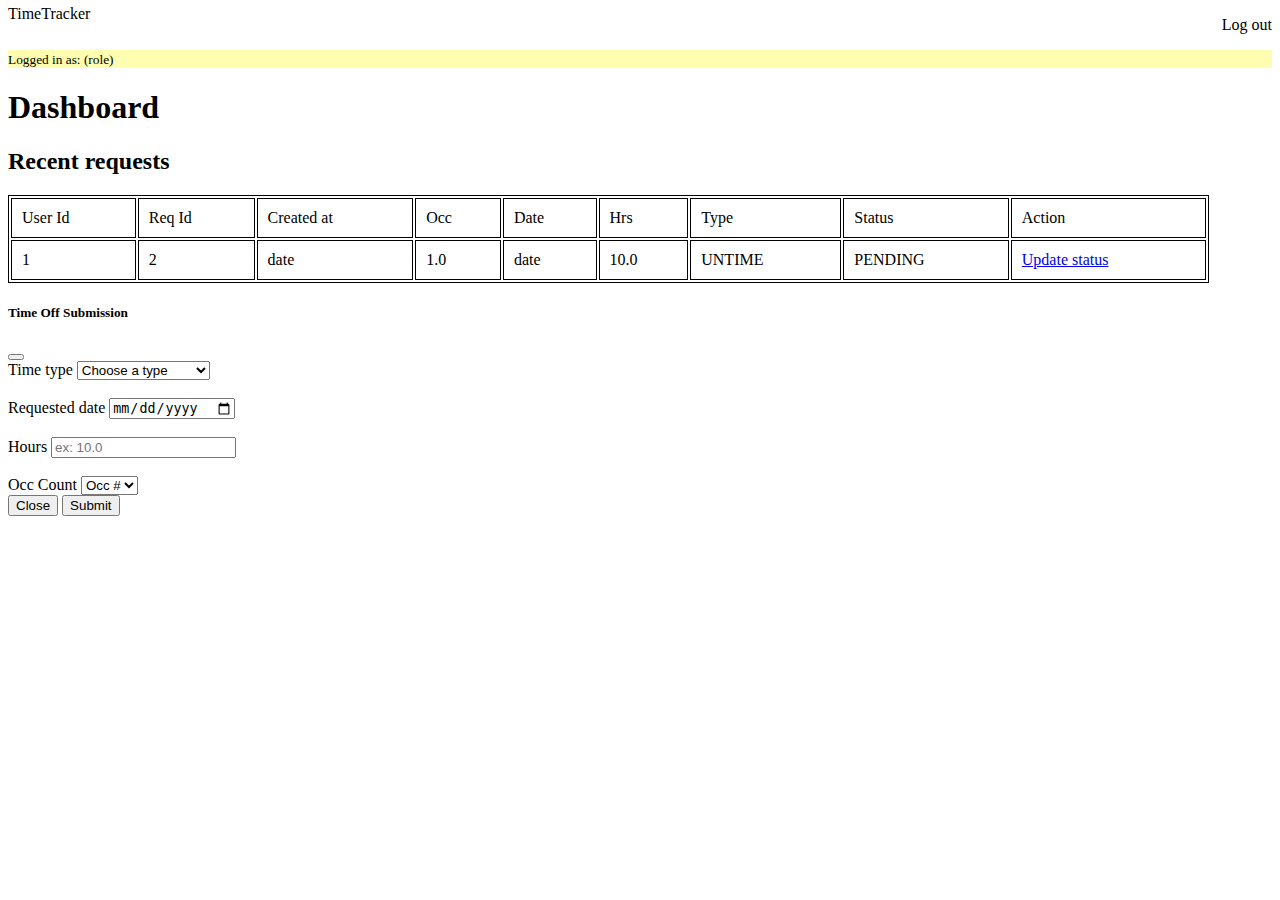
<file: src/main/resources/templates/adminDashboard.html>
<!DOCTYPE html>
<html lang="en" xmlns:th="http://www.thymeleaf.org">
<head>
  <meta charset="UTF-8">
  <meta name="viewport" content="width=device-width, initial-scale=1">
  <title>Admin Dashboard</title>

  <link rel="stylesheet" th:href="@{/css/styles.css}">
  <!-- for dev purposes only -->
  <link href="https://cdn.jsdelivr.net/npm/bootstrap@5.3.8/dist/css/bootstrap.min.css" rel="stylesheet" integrity="sha384-sRIl4kxILFvY47J16cr9ZwB07vP4J8+LH7qKQnuqkuIAvNWLzeN8tE5YBujZqJLB" crossorigin="anonymous">

  <style>
    nav ul {
        list-style-type: none;
        display: flex;
        justify-content: end;
    }
    table {
        border: 1px solid black;
        width: 95%;
    }
    table tr {
        border: 1px solid black;
    }
    table tr td {
        border: 1px solid black;
        padding: 10px;
    }

    .loggedInUserBanner {
        background: #FFFDAF;
    }
  </style>
</head>
<body>
<span style="position: absolute; top: 5px;">TimeTracker</span>
<nav>
  <ul>
    <li><a th:href="@{/logout}">Log out</a></li>
  </ul>
</nav>
<div class="loggedInUserBanner">
  <small>Logged in as: <span th:text="${loggedInEmail}"></span><span>(role)</span></small>
</div>
<h1>Dashboard</h1>



<div class="tableContainer">
  <h2>Recent requests</h2>

  <table>
    <tr>
      <td>User Id</td>
      <td>Req Id</td>
      <td>Created at</td>
      <td>Occ</td>
      <td>Date</td>
      <td>Hrs</td>
      <td>Type</td>
      <td>Status</td>
      <td>Action</td>
    </tr>
    <tr>
      <td>1</td>
      <td>2</td>
      <td>date</td>
      <td>1.0</td>
      <td>date</td>
      <td>10.0</td>
      <td>UNTIME</td>
      <td>PENDING</td>
      <td><a href="#">Update status</a></td>
    </tr>

  </table>
</div>


<!-- time request form popup modal -->
<div class="modal" tabindex="-1" id="timeReqModal">
  <div class="modal-dialog">
    <div class="modal-content">
      <div class="modal-header">
        <h5 class="modal-title">Time Off Submission</h5>
        <button type="button" class="btn-close" data-bs-dismiss="modal" aria-label="Close"></button>
      </div>
      <div class="modal-body">
        <form method="post" th:action="@{/dashboard}">
          <label>Time type</label>
          <select name="timeType">
            <option value="default">Choose a type</option>
            <option value="UNTIME">Unscheduled Time</option>
            <option value="SCHTIME">Scheduled PTO</option>
          </select>
          <br>
          <br>
          <label>Requested date</label>
          <input type="date" name="requestDate" required>
          <br>
          <br>
          <label>Hours</label>
          <input type="number" placeholder="ex: 10.0" name="requestHours" required>
          <br>
          <br>
          <label>Occ Count</label>
          <select name="occurrenceCount">
            <option value="default">Occ #</option>
            <option value="0.0">0.0</option>
            <option value="0.25">0.25</option>
            <option value="0.5">0.5</option>
            <option value="0.75">0.75</option>
            <option value="1.0">1.0</option>
          </select>

          <div class="modal-footer">
            <button type="button" class="btn btn-secondary" data-bs-dismiss="modal">Close</button>
            <button type="submit" class="btn btn-primary">Submit</button>
          </div>
        </form>
      </div>
    </div>
  </div>
</div>



<script src="https://cdn.jsdelivr.net/npm/bootstrap@5.3.8/dist/js/bootstrap.bundle.min.js" integrity="sha384-FKyoEForCGlyvwx9Hj09JcYn3nv7wiPVlz7YYwJrWVcXK/BmnVDxM+D2scQbITxI" crossorigin="anonymous"></script>


</body>
</html>
</file>
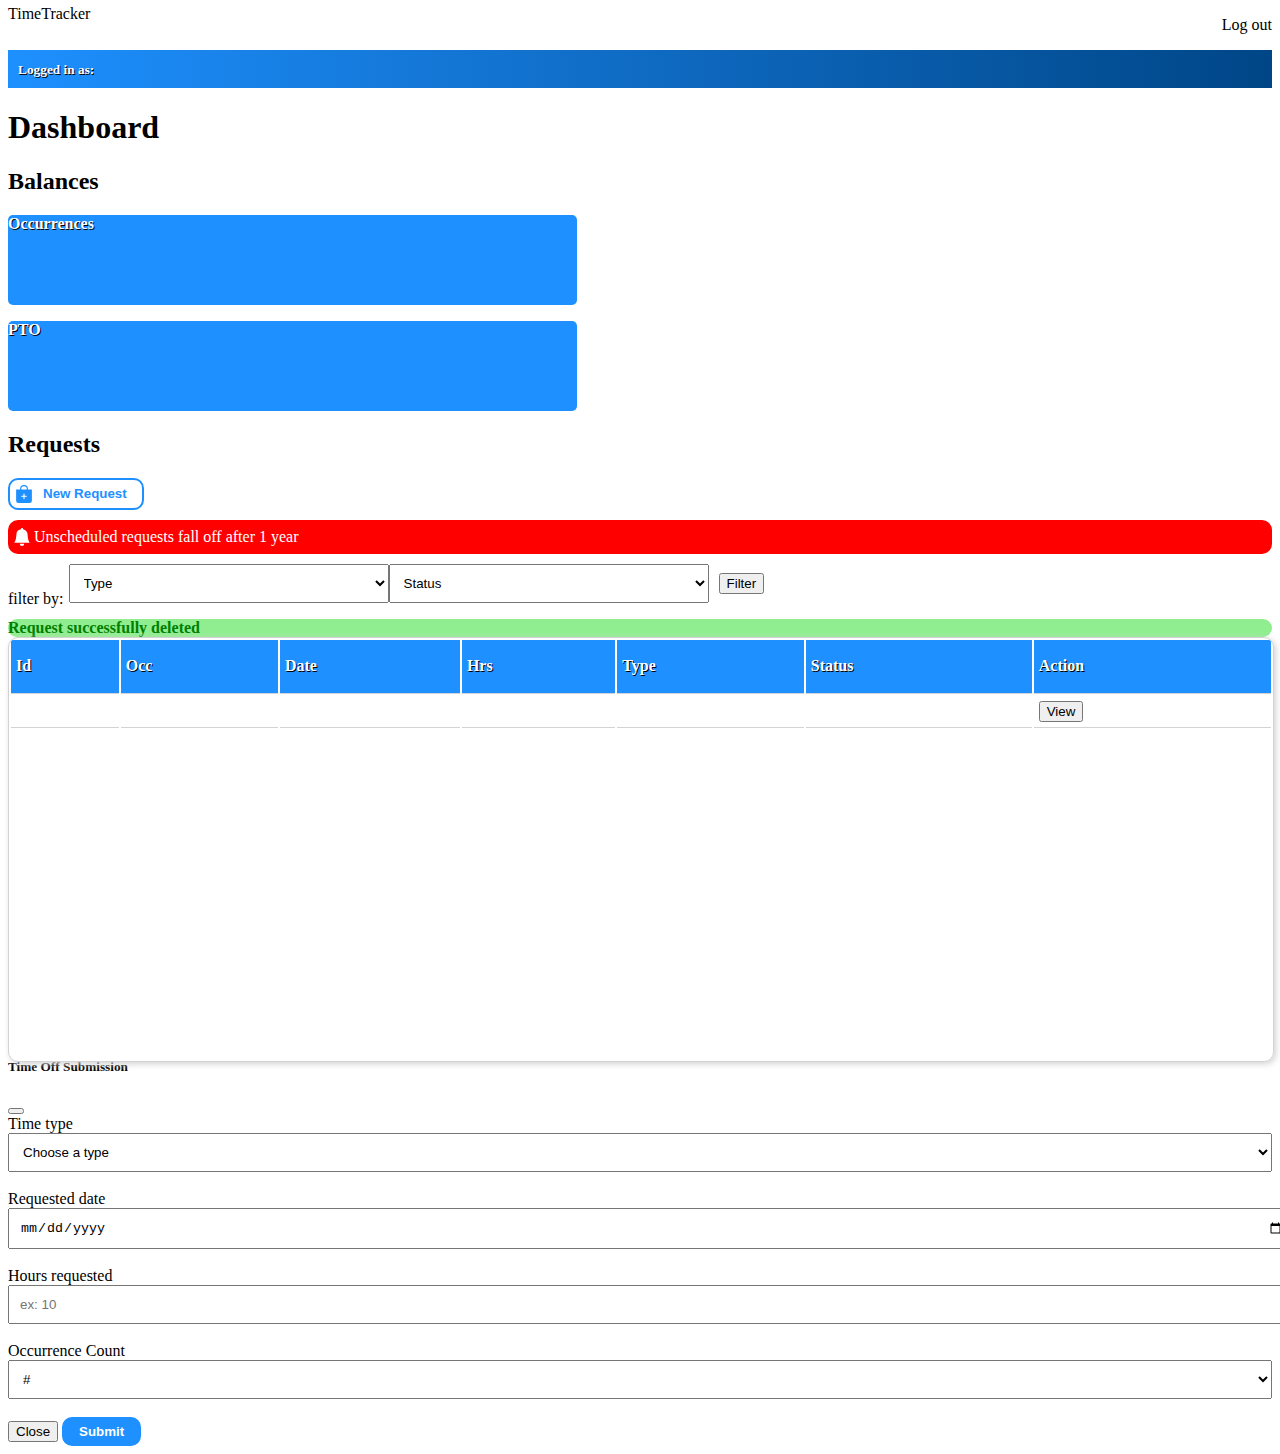
<file: src/main/resources/templates/dashboard.html>
<!DOCTYPE html>
<html lang="en" xmlns:th="http://www.thymeleaf.org">
<head>
    <meta charset="UTF-8">
    <meta name="viewport" content="width=device-width, initial-scale=1">
    <title>Dashboard</title>

    <link rel="stylesheet" th:href="@{/css/styles.css}">
    <link href="https://cdn.jsdelivr.net/npm/bootstrap@5.3.8/dist/css/bootstrap.min.css" rel="stylesheet" integrity="sha384-sRIl4kxILFvY47J16cr9ZwB07vP4J8+LH7qKQnuqkuIAvNWLzeN8tE5YBujZqJLB" crossorigin="anonymous">

    <style>
        nav ul {
            list-style-type: none;
            display: flex;
            justify-content: end;
        }
        table {
            width: 100%;
        }
        table thead tr {
            background: #1E90FF;
            color: white;
            font-weight: bold;
            text-shadow: 1px 1px black;
            height: 6vh;
        }
        .dataBox {
            height: 10vh;
            background: #1E90FF;
            color: white;
            width: 45%;
            border-radius: 5px;
            text-shadow: 1px 1px black;
            font-weight: bold;
        }
        .loggedInUserBanner {
            background: linear-gradient(to right, #1E90FF, #004687);
            color: white;
            font-weight: bold;
            padding: 10px;
            text-shadow: 1px 1px black;
        }
        .balanceNum {
            font-size: 32px;
        }
        h2 {
            margin-top: 20px;
        }
        #timeReqBtn {
            background: white;
            border: 2px solid #1E90FF;
            border-radius: 10px;
            color: #1E90FF;
            font-weight: bold;
            padding: 5px 15px 5px 15px;
            display: flex;
            flex-direction: row;
            align-items: center;
        }
        #timeReqBtn:hover {
            background: #1E90FF;
            color: white;
            font-weight: bold;
        }
        #modalSubmitBtn {
            background: #1E90FF;
            border: 2px solid #1E90FF;
            border-radius: 10px;
            color: white;
            font-weight: bold;
            padding: 5px 15px 5px 15px;
        }

        .tableContainer {
            border: 1px solid #d3d3d3;
            position: relative;
            top: 25px;
            height: 47vh;
            overflow: scroll;
            width: 100%;
            box-shadow: 2px 2px 6px #d3d3d3;
            border-radius: 10px;
        }
        #supApprovalContainer {
            display: none;
        }
        .message {
            font-weight: bold;
            color: red;
        }
        input, select {
            width: 100%;
            padding: 10px;
        }
        .timeTypeTableData {
            padding: 0 5px 0 5px;
        }

        .tableContainer td {
            padding: 5px;
            border-bottom: 1px solid #d3d3d3;
        }
        .reqMessage {
            background: red;
            color: white;
            padding: 8px;
            border-radius: 10px;
            position: relative;
            top: 10px;
            display: flex;
            justify-content: start;
            align-items: center;
        }
        a {
            text-decoration: none;
            color: black;
            display: block;
        }

        #editLink {
            display: block;
            text-align: center;
        }
        #untimeReminder {
            margin-right: 5px;
        }
        .selectFilter {
            float: left;
            width: 25vw;

        }
        #filterLabel {
            float: left;
            position: relative;
            top: 15px;
            padding-right: 5px;
        }
        #filterContainer {
            position: relative;
            top: 15px;
            display: flex;
            align-items: center;
            justify-content: start;
        }
        #filterBtn {
            position: relative;
            left: 10px;
        }
        #deletedReqMessageContainer {
            position: relative;
            top: 25px;
            background: lightgreen;
            border-radius: 10px;


        }
        #deletedRequestText {
            color: green;
            margin: 0;
            font-weight: bold;
        }


    </style>


</head>
<body>

<span style="position: absolute; top: 5px;">TimeTracker</span>
<nav>
    <ul>
        <li><a th:href="@{/logout}">Log out</a></li>
    </ul>
</nav>

<div class="loggedInUserBanner">
<small>Logged in as: <span th:text="${appUser.getEmail()}"></span><span th:text="${appUserId}"></span></small>
</div>


<div class="container">
<h1>Dashboard</h1>
    <h2>Balances</h2>
    <div class="row d-flex justify-content-evenly">
<div class="dataBox">
    <p>Occurrences</p>
    <div class="balanceNum" th:text="${appUser.getOccurrenceBalance()}"></div>
</div>
<div class="dataBox">
    <p>PTO</p>
    <div class="balanceNum" th:text="${appUser.getPtoBalance()}"></div>
</div>
        </div>
</div>


<div class="container">
<h2 class="sectionTitle">Requests</h2>
    <button id="timeReqBtn" type="button" data-bs-toggle="modal" data-bs-target="#timeReqModal"><svg style="position: relative; right: 10px;" xmlns="http://www.w3.org/2000/svg" width="18" height="18" fill="currentColor" class="bi bi-bag-plus-fill" viewBox="0 0 16 16">
        <path fill-rule="evenodd" d="M10.5 3.5a2.5 2.5 0 0 0-5 0V4h5zm1 0V4H15v10a2 2 0 0 1-2 2H3a2 2 0 0 1-2-2V4h3.5v-.5a3.5 3.5 0 1 1 7 0M8.5 8a.5.5 0 0 0-1 0v1.5H6a.5.5 0 0 0 0 1h1.5V12a.5.5 0 0 0 1 0v-1.5H10a.5.5 0 0 0 0-1H8.5z"/>
    </svg><span>New Request</span></button>
    <div class="reqMessage"><svg style="position: relative; right: 3px;" xmlns="http://www.w3.org/2000/svg" width="18" height="18" fill="currentColor" class="bi bi-bell-fill" viewBox="0 0 16 16">
        <path d="M8 16a2 2 0 0 0 2-2H6a2 2 0 0 0 2 2m.995-14.901a1 1 0 1 0-1.99 0A5 5 0 0 0 3 6c0 1.098-.5 6-2 7h14c-1.5-1-2-5.902-2-7 0-2.42-1.72-4.44-4.005-4.901"/>
    </svg><span id="untimeReminder">Unscheduled requests fall off after 1 year</span></div>


    <div id="filterContainer">
    <p id="filterLabel">filter by: </p>
    <select class="selectFilter" name="typeFilter">
        <option value="" disabled selected>Type</option>
        <option value="UNTIME">UNTIME</option>
        <option value="SCHTIME">SCHTIME</option>
    </select>
        <select class="selectFilter" name="statusFilter">
            <option value="" disabled selected>Status</option>
            <option value="APPROVED">APPROVED</option>
            <option value="PENDING">PENDING</option>
            <option value="CANCELLED">CANCELLED</option>
            <option value="AUTO_APPROVED">AUTO_APPROVED</option>
        </select>
        <button id="filterBtn" class="btn btn-dark" type="submit">Filter</button>
    </div>

    <div id="deletedReqMessageContainer">
        <p th:if="${deletedReqMessage}" id="deletedRequestText" th:text="${deletedReqMessage}">Request successfully deleted</p>
        <div id="progressLine"></div>
    </div>

<div class="tableContainer">
<table>
    <thead>
    <tr>
        <td>Id</td>
        <td>Occ</td>
        <td>Date</td>
        <td>Hrs</td>
        <td>Type</td>
        <td>Status</td>
        <td>Action</td>
    </tr>
    </thead>
    <tbody>
    <tr th:each="request : ${allTimeRequests}">
        <td th:text="${request.getId()}"></td>
        <td th:text="${request.getOccurrenceCount()}"></td>
        <td th:text="${request.getRequestedDate()}"></td>
        <td th:text="${request.getRequestedHours()}"></td>
        <td th:text="${request.getTimeType()}" class="timeTypeTableData"></td>
        <td th:text="${request.getTimeRequestStatus()}"></td>
        <td><button class="btn btn-outline-dark"><a id="editLink" th:href="@{/request/{id}(id=${request.getId()})}">View</a></button></td>
    </tr>
    </tbody>
</table>
</div>


<!-- time request form popup modal -->
<div class="modal" tabindex="-1" id="timeReqModal">
    <div class="modal-dialog">
        <div class="modal-content">
            <div class="modal-header">
                <h5 class="modal-title">Time Off Submission</h5>
                <button type="button" class="btn-close" data-bs-dismiss="modal" aria-label="Close"></button>
            </div>
            <div class="modal-body">
               <form method="post" th:action="@{/dashboard}">
                   <label>Time type</label>
                   <br>
                   <select id="timeTypeSelection" name="timeType">
                       <option value="default">Choose a type</option>
                       <option value="UNTIME">Unscheduled Time</option>
                       <option value="SCHTIME">Scheduled PTO</option>
                   </select>
                    <br>
                    <br>
                   <label>Requested date</label>
                   <br>
                       <input type="date" name="requestDate" required>
                   <br>
                   <br>
                   <label>Hours requested</label>
                   <br>
                   <input type="number" placeholder="ex: 10" name="requestHours" required>
                   <br>
                   <br>
                   <label>Occurrence Count</label>
                   <br>
                   <select id="occurrenceCount" name="occurrenceCount">
                       <option value="default">#</option>
                       <option value="0.0">0.0</option>
                       <option value="0.25">0.25</option>
                       <option value="0.5">0.5</option>
                       <option value="0.75">0.75</option>
                       <option value="1.0">1.0</option>
                   </select>
                   <br>
                   <br>
                   <div id="supApprovalContainer">
                       <label class="message">**Has this request been approved by a supervisor?</label>
                       <select id="supApprovalInput" name="supApproval" required>
                           <option value="default">Choose</option>
                           <option value="Yes">Yes</option>
                           <option value="No">No</option>
                       </select>
                   </div>
                   <input type="hidden" id="approvalStatus" name="approvalStatus" value="AUTO_APPROVED">

            <div class="modal-footer">
                <button type="button" class="btn btn-secondary" data-bs-dismiss="modal">Close</button>
                <button type="submit" class="btn btn-primary" id="modalSubmitBtn">Submit</button>
            </div>
               </form>
        </div>
    </div>
</div>
</div>


</div>





<script src="https://cdn.jsdelivr.net/npm/bootstrap@5.3.8/dist/js/bootstrap.bundle.min.js" integrity="sha384-FKyoEForCGlyvwx9Hj09JcYn3nv7wiPVlz7YYwJrWVcXK/BmnVDxM+D2scQbITxI" crossorigin="anonymous"></script>
<script>
    let timeType = document.querySelector("#timeTypeSelection");
    let supApprovalContainer = document.querySelector("#supApprovalContainer");
    let supApprovalInput = document.querySelector("#supApprovalInput");
    let supApprovalStatus = document.querySelector("#approvalStatus");

    timeType.addEventListener("input", function() {
        if (timeType.value === "SCHTIME") {
            supApprovalContainer.style.display = "block";
        } else {
            supApprovalContainer.style.display = "none";
            }
    });


    supApprovalInput.addEventListener("input", function() {

        if(supApprovalInput.value === "Yes") {
           supApprovalStatus.value = "APPROVED";
        } else if(supApprovalInput.value === "No") {
           supApprovalStatus.value = "PENDING";
           }

    });

    let deleteRequestMessageContainer = document.querySelector("#deletedReqMessageContainer");
    let progressLine = document.querySelector("#progressLine");


    function hideDeleteRequestMessage() {
        deleteRequestMessageContainer.style.display = "none";
    }


    const messageTimeout = setTimeout(hideDeleteRequestMessage, 5000);

    const tableItemStatus = document.querySelectorAll(".tableContainer td");

    for(let tableItem of tableItemStatus) {
    if(tableItem.textContent == "APPROVED" || tableItem.textContent == "AUTO_APPROVED") {
        tableItem.style.background = "lightgreen";
        }
    if(tableItem.textContent == "PENDING") {
        tableItem.style.background = "yellow";
        }
    if(tableItem.textContent == "CANCELLED") {
        tableItem.style.background = "lightpink";
        }
}


</script>

</body>
</html>
</file>
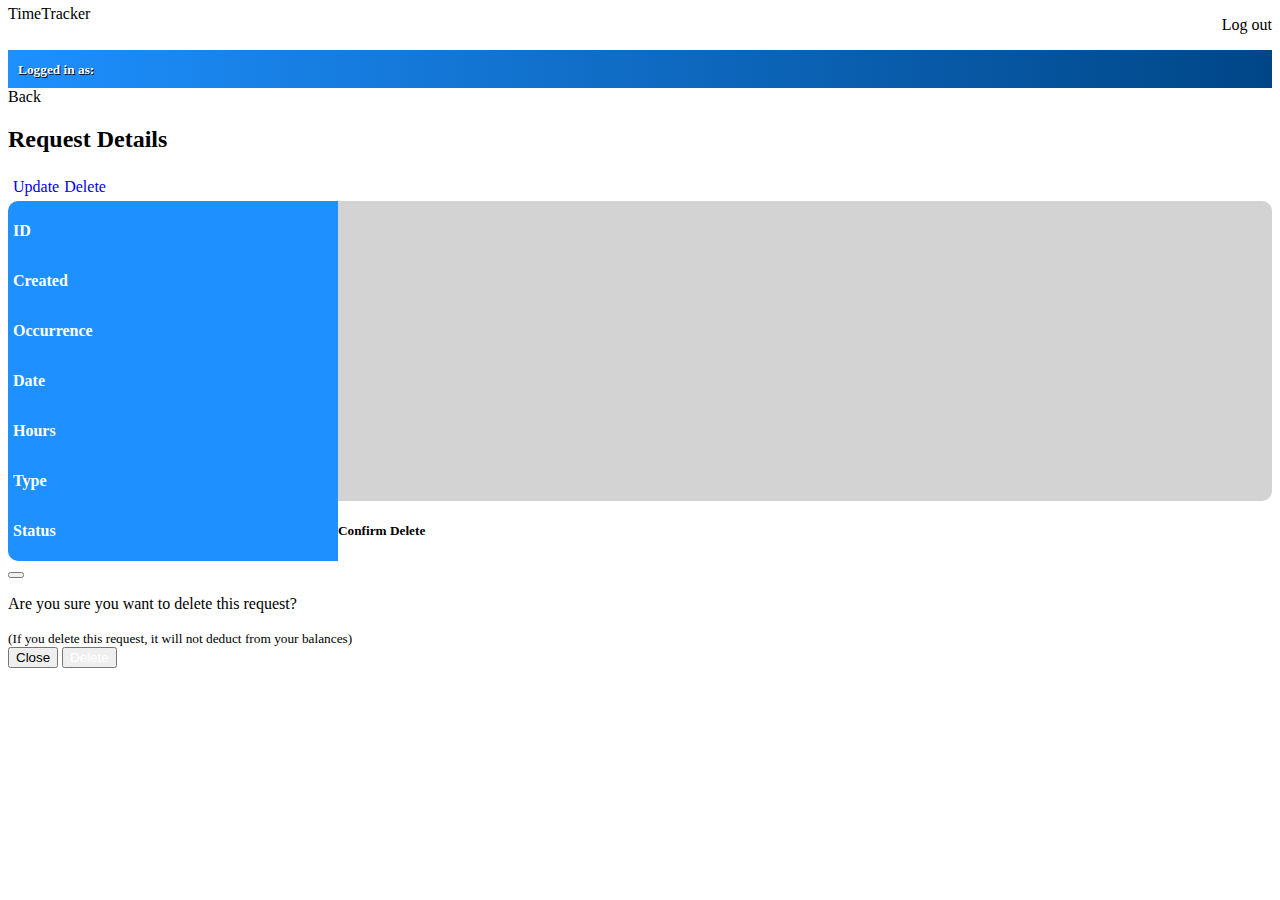
<file: src/main/resources/templates/timeRequestDetails.html>
<!DOCTYPE html>
<html lang="en" xmlns:th="http://www.thymeleaf.org">
<head>
    <meta name="viewport" content="width=device-width, initial-scale=1" charset="UTF-8">
    <link rel="stylesheet" th:href="@{/css/styles.css}">
    <link href="https://cdn.jsdelivr.net/npm/bootstrap@5.3.8/dist/css/bootstrap.min.css" rel="stylesheet" integrity="sha384-sRIl4kxILFvY47J16cr9ZwB07vP4J8+LH7qKQnuqkuIAvNWLzeN8tE5YBujZqJLB" crossorigin="anonymous">
    <title>Time Request Details</title>
    <style>
        nav ul {
           list-style-type: none;
           display: flex;
           justify-content: end;
       }
        .loggedInUserBanner {
            background: linear-gradient(to right, #1E90FF, #004687);
            color: white;
            font-weight: bold;
            padding: 10px;
            text-shadow: 1px 1px black;
        }

        .detailsHeader {
            background: #1E90FF;
            display: flex;
            padding: 5px;
            color: white;
            font-weight: bold;
            flex-direction: column;
            width: 25vw;
            border-radius: 10px 0 0 10px;
            float: left;
            justify-content: space-between;
        }
        .detailsBody {
            display: flex;
            flex-direction: column;
            justify-content: space-evenly;
            padding: 5px;
            background: lightgray;
            border-radius: 0 10px 10px 0;
            height: 290px;
        }
        .requestStatusBlock {
            display: flex;
            justify-content: start;
        }
        .hiddenReqInput {
            display: none;
            position: relative;
            left: 5px;
        }
        #deleteLink {
            text-decoration: none;
            display: block;

        }
        #updateLink {
            text-decoration: none;
            display: block;
            padding: 5px;
        }
        .modifyReqLinksContainer {
            display: flex;
            flex-direction: row;
            justify-content: start;
            align-items: center;
        }

        #deleteBtnLink {
            text-decoration: none;
            color: white;
        }


    </style>
</head>
<body>
<span style="position: absolute; top: 5px;">TimeTracker</span>
<nav>
    <ul>
        <li><a th:href="@{/logout}">Log out</a></li>
    </ul>
</nav>

<div class="loggedInUserBanner">
    <small>Logged in as: <span th:text="${appUser.getEmail()}"></span></small>
</div>

<a th:href="@{/dashboard}">Back</a>
<h2>Request Details</h2>
<div class="modifyReqLinksContainer">
<a href="#" id="updateLink">Update</a>
<a href="#" id="deleteLink" data-bs-toggle="modal" data-bs-target="#deleteReqModal">Delete</a>
</div>

<div class="container detailsContainer">
    <div class="detailsHeader">
<p>ID</p>

<p>Created</p>

<p>Occurrence</p>

<p>Date</p>

<p>Hours</p>

<p>Type</p>

<p>Status</p>

    </div>

    <div class="detailsBody">
        <p th:text="${timeRequest.getId()}"></p>
        <p th:text="${timeRequest.getCreatedAt()}"></p>
        <p th:text="${timeRequest.getOccurrenceCount()}"></p>
        <p th:text="${timeRequest.getRequestedDate()}"></p>
        <p th:text="${timeRequest.getRequestedHours()}"></p>
        <p th:text="${timeRequest.getTimeType()}"></p>
        <div class="requestStatusBlock">
        <p th:text="${timeRequest.getTimeRequestStatus()}"></p>
            <div class="hiddenReqInput">
                <form method="post" th:action="@{/request/update}">
                    <input type="hidden" name="id" th:value="${timeRequest.getId()}">
           <select name="reqStatusChangeInput">
               <option value="" disabled selected>Select</option>
               <option th:if="${timeRequest.timeRequestStatus != T(com.example.timetracker.model.enums.TimeRequestStatus).PENDING}" value="PENDING">PENDING</option>
               <option th:if="${timeRequest.timeRequestStatus != T(com.example.timetracker.model.enums.TimeRequestStatus).APPROVED}" value="APPROVED">APPROVED</option>
               <option th:if="${timeRequest.timeRequestStatus != T(com.example.timetracker.model.enums.TimeRequestStatus).CANCELLED}" value="CANCELLED">CANCELLED</option>
               <option th:if="${timeRequest.timeRequestStatus != T(com.example.timetracker.model.enums.TimeRequestStatus).AUTO_APPROVED}" value="AUTO_APPROVED">AUTO_APPROVED</option>
           </select>
            <button class="btn btn-success" type="submit">Save</button>
                    <button class="btn btn-secondary" id="cancelBtn" type="reset">Cancel</button>
                </form>
                </div>
        </div>
    </div>
</div>


<!-- delete request confirm modal -->
<div class="modal" tabindex="-1" id="deleteReqModal">
    <div class="modal-dialog">
        <div class="modal-content">
            <div class="modal-header">
                <h5 class="modal-title">Confirm Delete</h5>
                <button type="button" class="btn-close" data-bs-dismiss="modal" aria-label="Close"></button>
            </div>
            <div class="modal-body">
                <p>Are you sure you want to delete this request?</p>
                <small>(If you delete this request, it will not deduct from your balances)</small>
            </div>
            <div class="modal-footer">
                <button type="button" class="btn btn-secondary" data-bs-dismiss="modal">Close</button>
                <button type="button" class="btn btn-danger"><a th:href="@{/request/delete/{id}(id=${timeRequest.id})}" id="deleteBtnLink">Delete</a></button>
            </div>
        </div>
    </div>
</div>


<script src="https://cdn.jsdelivr.net/npm/@popperjs/core@2.11.8/dist/umd/popper.min.js" integrity="sha384-I7E8VVD/ismYTF4hNIPjVp/Zjvgyol6VFvRkX/vR+Vc4jQkC+hVqc2pM8ODewa9r" crossorigin="anonymous"></script>
<script src="https://cdn.jsdelivr.net/npm/bootstrap@5.3.8/dist/js/bootstrap.min.js" integrity="sha384-G/EV+4j2dNv+tEPo3++6LCgdCROaejBqfUeNjuKAiuXbjrxilcCdDz6ZAVfHWe1Y" crossorigin="anonymous"></script>
<script>
    let updateLink = document.querySelector("#updateLink");
    let hiddenInput = document.querySelector(".hiddenReqInput");
    let cancelBtn = document.querySelector("#cancelBtn");

    updateLink.addEventListener("click", function() {
        hiddenInput.classList.toggle("hiddenReqInput");
    });

     cancelBtn.addEventListener("click", function() {
        hiddenInput.classList.add("hiddenReqInput");
    });




</script>
</body>
</html>
</file>
